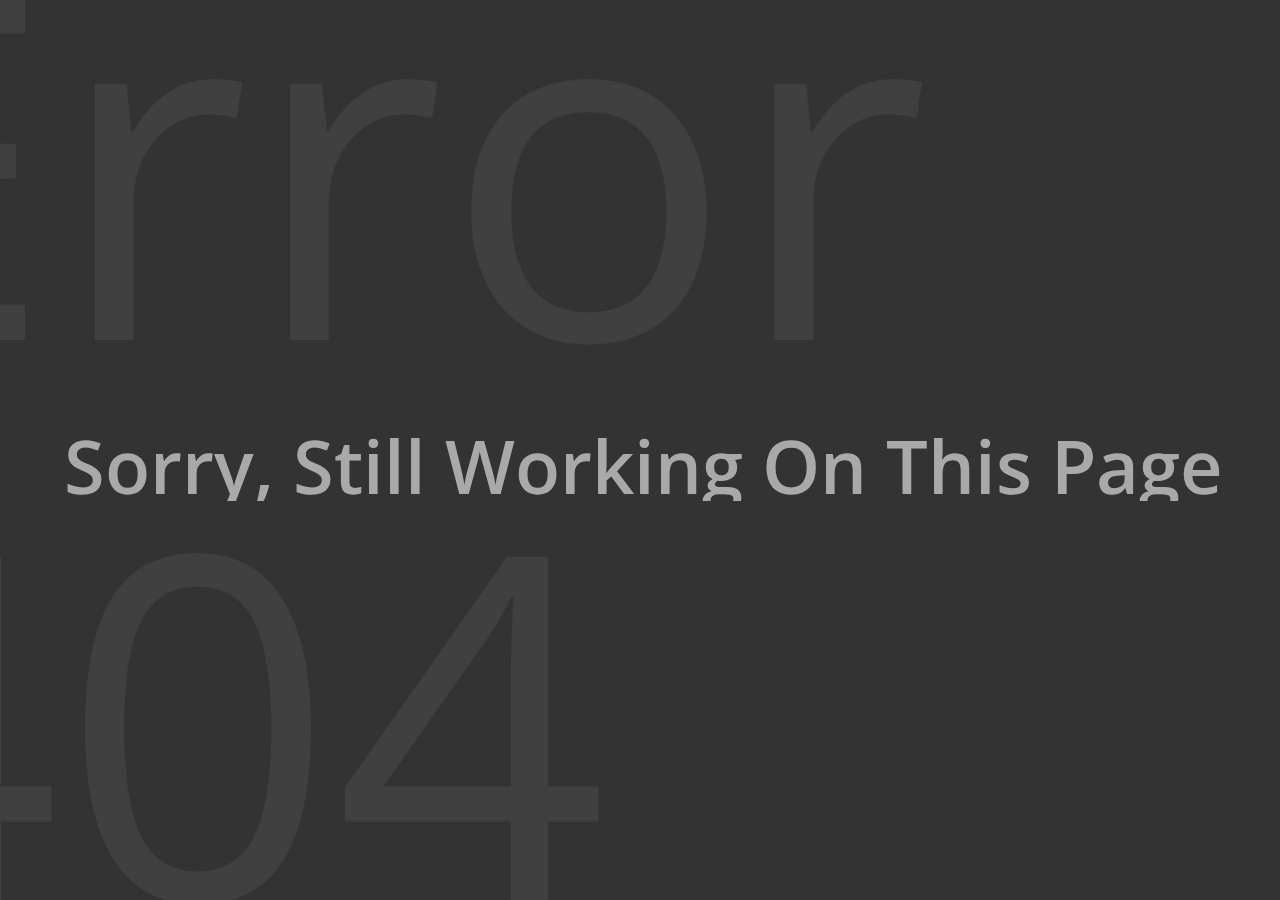
<file: Pages/Error404/Error404.html>
<!DOCTYPE html>
<html lang="en">

<head>
  <title>Error404</title>
  <meta charset="utf-8">
  <meta name="viewport" content="width=device-width, initial-scale=1, shrink-to-fit=no">
  <script src="https://ajax.googleapis.com/ajax/libs/jquery/3.5.1/jquery.min.js"></script>
  <link rel="shortcut icon" type="img/png" href="../../img/PortfolioLogoBlack.png">
  <link rel="stylesheet" href="css/Error404.css">
</head>

<body>

  <!----------------------------------------------------Error404--------------------------------------------------->
  <div id="Error404Wrap">

    <!------------Nav------------>
    <nav>
      <div id="logo">
        <a href="#LandingPageWrapper">A</a>
      </div>
      <div id="listitems">
        <li>
          <a href="https://icodeayush.github.io">Works<br><span id="FadeIn">Works</span></a>
        </li>
        <li>
          <a href="https://icodeayush.github.io">Contact<br><span id="FadeIn">Contact</span></a>
        </li>
        <li>
          <a href="/iCodeAyush Code/Resume.pdf">Resume<br><span id="FadeIn">Resume</span></a>
        </li>
      </div>
    </nav>
    <!------------/Nav------------>

    <!-------------section------------>
    <section>
      <h3>
        <span>Sorry, Still Working On This Page</span>
      </h3>
    </section>
    <!-------------/section------------>

    <!-------------GoBack------------>
    <a id="GoBack" href="https://github.com/tewogbadebamidele/">
      <span>Want To Go Back?</span>
    </a>
    <!-------------/GoBack------------>

    <!-------------Social------------>
    <div id="social">
      <a target="_blank" href="https://github.com/tewogbadebamidele/">
        <span>GitHub<br>
          <div id="FadeIn">GitHub</div>
        </span>
      </a>
      <a target="_blank" href="https://twitter.com/_tewogbade">
        <span>Twitter<br>
          <div id="FadeIn">Twitter</div>
        </span>
      </a>
      <!--<a target="_blank" href="https://github.com/tewogbadebamidele/">
        <span>Codepen<br>
          <div id="FadeIn">Codepen</div>
        </span>
      </a>-->
      <a target="_blank" href="https://www.linkedin.com/in/bamidele-tewogbade/">
        <span>LinkedIn<br>
          <div id="FadeIn">LinkedIn</div>
        </span>
      </a>
    </div>
    <!-------------/Social------------>

    <!------------CodeBy------------>
    <div id="codeby">
      <p>Code By </p>
      <p><span><a target="_blank" href="https://github.com/tewogbadebamidele/">Tewogbade Bamidele</a><br><a id="FadeIn" target="_blank" href="https://github.com/tewogbadebamidele/">iCodeAyush</a></span></p>
    </div>
    <!------------/CodeBy------------>

  </div>
  <!----------------------------------------------------/Error404--------------------------------------------------->

  <!-- Gsap -->
  <script src="https://cdnjs.cloudflare.com/ajax/libs/gsap/3.5.1/gsap.min.js"></script>
  <!-- gsap-latest-beta.min.js -->
  <script src='https://s3-us-west-2.amazonaws.com/s.cdpn.io/16327/gsap-latest-beta.min.js?r=5426'></script>
  <!-- ScrollTrigger.min.js -->
  <script src='https://s3-us-west-2.amazonaws.com/s.cdpn.io/16327/ScrollTrigger.min.js'></script>
  <!-- App.js -->
  <script src="JS/App.js"></script>

</body>

</html>
</file>
<file: Pages/Error404/css/Error404.css>
@import url('https://fonts.googleapis.com/css2?family=Open+Sans:ital,wght@0,300;0,400;0,600;0,700;0,800;1,300;1,400;1,600;1,700;1,800&display=swap');
@import url('https://fonts.googleapis.com/css2?family=Playfair+Display:wght@400;500;600;700&display=swap');
:root {
  font-family: 'Open Sans', sans-serif;
  /*-------------Colors -- Black to White (HSL) lightness 0% 20% 25% 50% 75% 80% 100%------------- */
  --ColorDark1: hsl(0, 0%, 0%);
  --ColorDark2: hsl(0, 0%, 20%);
  --ColorDark3: hsl(0, 0%, 25%);
  --ColorMid: hsl(0, 0%, 50%);
  --ColorLight3: hsl(0, 0%, 75%);
  --ColorLight2: hsl(0, 0%, 80%);
  --ColorLight1: hsl(0, 0%, 100%);
  /*-------------FontSize -- Golden Ratio (1.618) Base Size 13px------------- */
  --FontH1: 233.25px;
  --FontH2: 144.16px;
  --FontH3: 89.10px;
  --FontH4: 55.07px;
  --FontH5: 34.03px;
  --FontParagraph: 21.03px;
  --FontSubtitle: 13px;
  --IconSize: 25px;
}

::-webkit-scrollbar {
  display: none;
}

* {
  margin: 0;
  padding: 0;
  color: var(--ColorLight1);
}

body {
  background: var(--ColorDark2);
  pointer-events: none;
}

/*-------------Error404------------- */

#Error404Wrap {
  width: 100vw;
  height: 100vh;
  background: url(../img/Error404.jpg) center;
  background-size: cover;
  opacity: 0;
}

#Error404Wrap nav {
  display: block;
}

#Error404Wrap nav #logo {
  position: absolute;
  top: 5%;
  left: 3%;
  overflow: hidden;
  height: 13%;
}

#Error404Wrap nav #logo a {
  display: block;
  font-family: 'Playfair Display', serif;
  font-size: var(--FontH3);
  font-weight: 700;
  color: var(--ColorLight1);
  text-decoration: none;
}

#Error404Wrap nav #listitems {
  position: absolute;
  z-index: 2;
  right: 5%;
  top: 11.5%;
  width: 20%;
  display: flex;
  justify-content: space-between;
  overflow: hidden;
  height: 3.5%;
}

#Error404Wrap nav #listitems li {
  list-style: none;
}

#Error404Wrap nav #listitems li a {
  font-size: var(--FontParagraph);
  font-weight: 300;
  color: var(--ColorLight3);
  display: block;
  text-decoration: none;
  transition: color 0.618s ease, margin-top 0.618s ease;
}

#Error404Wrap nav #listitems li a #FadeIn {
  color: var(--ColorLight3);
  opacity: 0;
  transition: color 0.618s ease, opacity 0.618s ease;
}

#Error404Wrap nav #listitems li a:hover #FadeIn {
  color: var(--ColorLight1);
  opacity: 1;
  transition: color 0.618s ease, opacity 0.618s ease;
}

#Error404Wrap nav #listitems li:nth-child(1):hover a {
  margin-top: -47.5%;
  color: var(--ColorLight1);
}

#Error404Wrap nav #listitems li:nth-child(2):hover a {
  margin-top: -38.5%;
  color: var(--ColorLight1);
}

#Error404Wrap nav #listitems li:nth-child(3):hover a {
  margin-top: -37.5%;
  color: var(--ColorLight1);
}

#Error404Wrap section {
  height: 100vh;
  display: flex;
  justify-content: center;
  flex-flow: column;
}

#Error404Wrap section h3 {
  margin-left: 5%;
  overflow: hidden;
}

#Error404Wrap section h3 span {
  display: block;
  font-size: var(--FontH3);
  font-weight: 600;
  color: var(--ColorLight3);
  cursor: default;
}

#Error404Wrap #GoBack {
  position: absolute;
  bottom: 33.5%;
  left: 5%;
  overflow: hidden;
  text-decoration: none;
}

#Error404Wrap #GoBack span {
  display: block;
  font-size: var(--FontH5);
  font-weight: 400;
  color: var(--ColorLight2);
  transition: color 0.618s ease;
}

#Error404Wrap #GoBack span:hover{
  color: var(--ColorLight1);
}

#Error404Wrap #social {
  position: absolute;
  left: 5%;
  bottom: 11.8%;
  width: 25.2%;
  height: 3.5%;
  display: flex;
  justify-content: space-between;
  overflow: hidden;
}

#Error404Wrap #social a {
  text-decoration: none;
}

#Error404Wrap #social a span {
  display: block;
  font-size: var(--FontParagraph);
  font-weight: 300;
  color: var(--ColorLight3);
  transition: margin-top 0.618s ease, color 0.618s ease;
}

#Error404Wrap #social a span #FadeIn {
  opacity: 0;
  transition: opacity 0.618s ease;
}

#Error404Wrap #social a:hover span #FadeIn {
  opacity: 1;
}

#Error404Wrap #social a:nth-child(1):hover span {
  margin-top: -42%;
  color: var(--ColorLight1);
}

#Error404Wrap #social a:nth-child(2):hover span {
  margin-top: -41%;
  color: var(--ColorLight1);
}

#Error404Wrap #social a:nth-child(3):hover span {
  margin-top: -33%;
  color: var(--ColorLight1);
}

#Error404Wrap #social a:nth-child(4):hover span {
  margin-top: -34%;
  color: var(--ColorLight1);
}

#Error404Wrap #codeby {
  position: absolute;
  z-index: 2;
  bottom: 11.2%;
  right: 5%;
  display: flex;
  overflow: hidden;
  height: 4%;
}

#Error404Wrap #codeby p {
  font-size: var(--FontParagraph);
  white-space: pre;
  font-weight: 300;
  color: var(--ColorLight1);
  cursor: default;
  transition: color 0.618s ease, margin-top 0.618s ease;
}

#Error404Wrap #codeby:hover p {
  color: var(--ColorLight3);
}

#Error404Wrap #codeby p span {
  font-weight: 600;
  text-decoration: none;
}

#Error404Wrap #codeby p span #FadeIn {
  opacity: 0;
  transition: opacity 0.618s ease;
}

#Error404Wrap #codeby:hover p span #FadeIn {
  opacity: 1;
}

#Error404Wrap #codeby:hover p:nth-child(2) {
  margin-top: -14%;
}

#Error404Wrap #codeby p span a {
  text-decoration: none;
}

/*-------------/Error404------------- */

/*-------------@media (max-width: 1920px)------------- */

@media (max-width: 1920px) {
  :root {
    /*-------------FontSize (PX to VW Conversion With Viewport Width 1536px)------------- */
    --FontH1: 15.186vw;
    --FontH2: 9.385vw;
    --FontH3: 5.801vw;
    --FontH4: 3.585vw;
    --FontH5: 2.215vw;
    --FontParagraph: 1.369vw;
    --FontSubtitle: 0.846vw;
    --IconSize: 1.628vw;
  }
}
</file>
